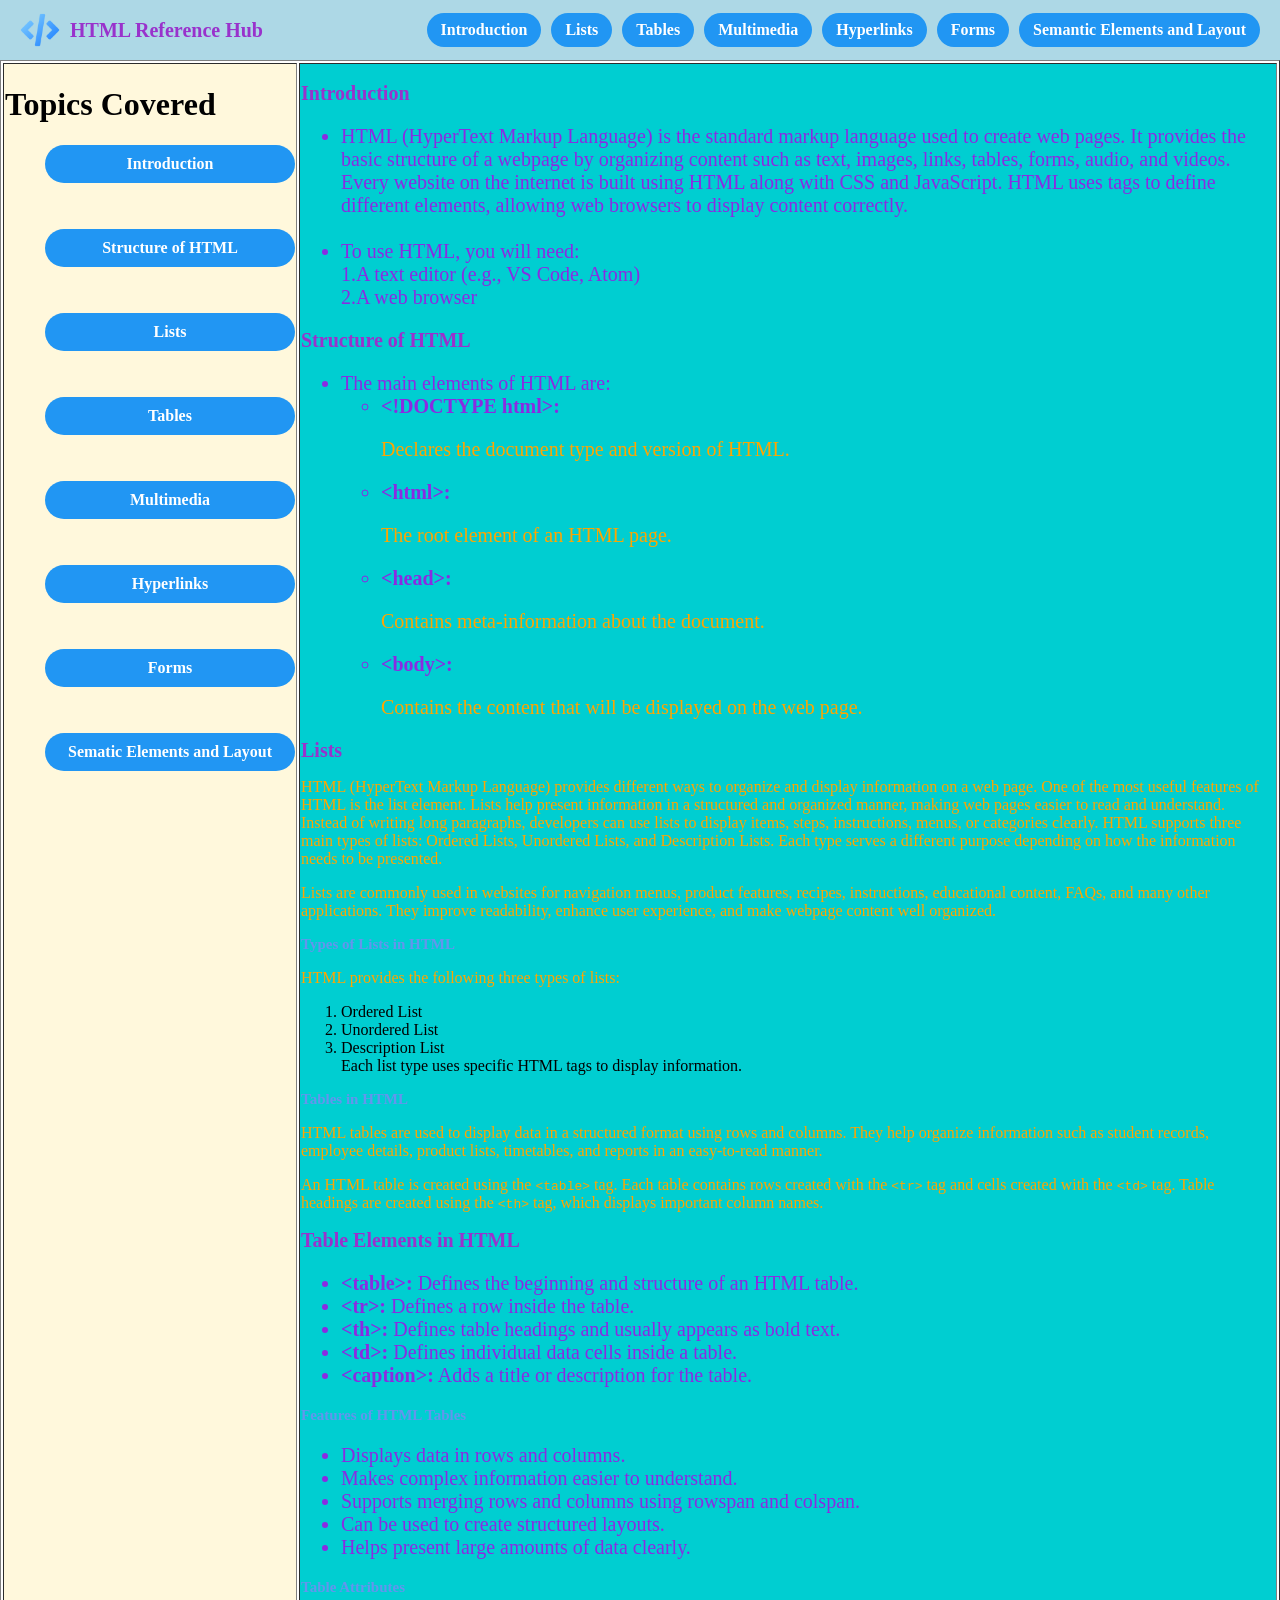
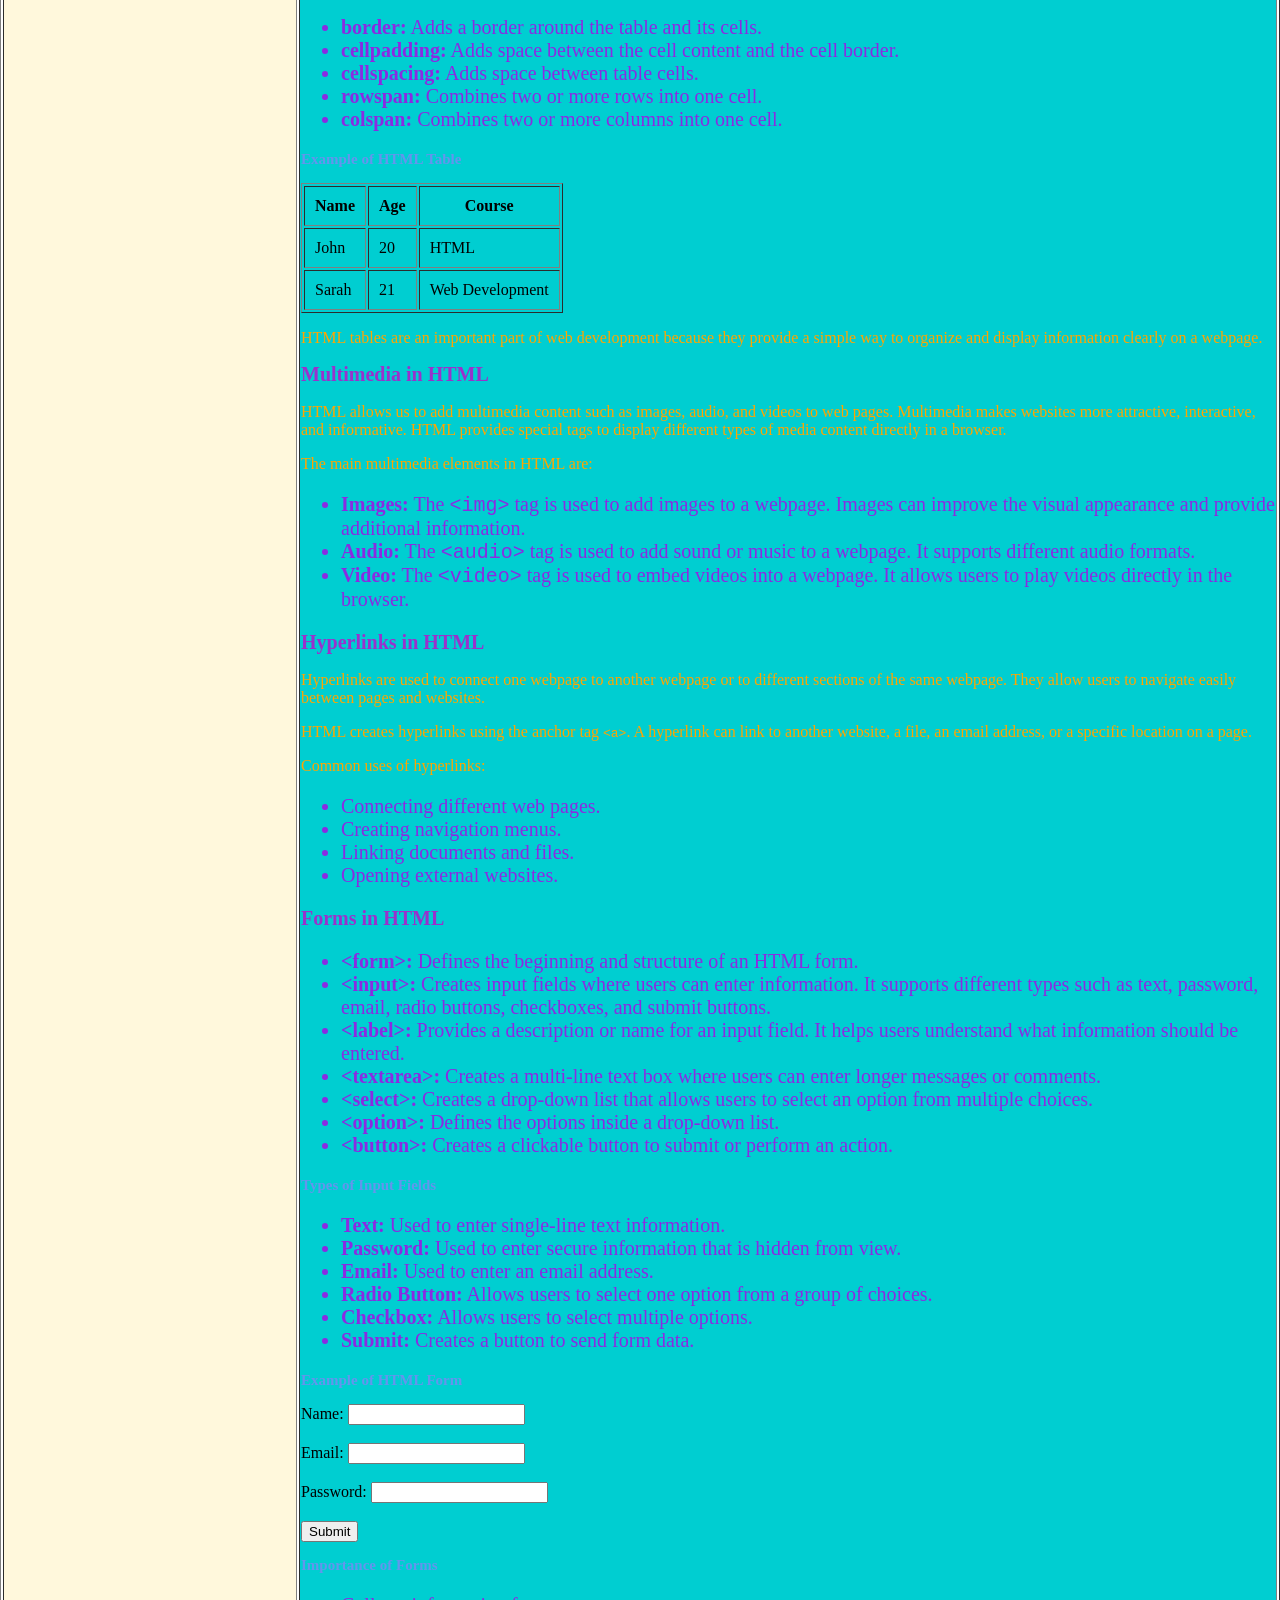
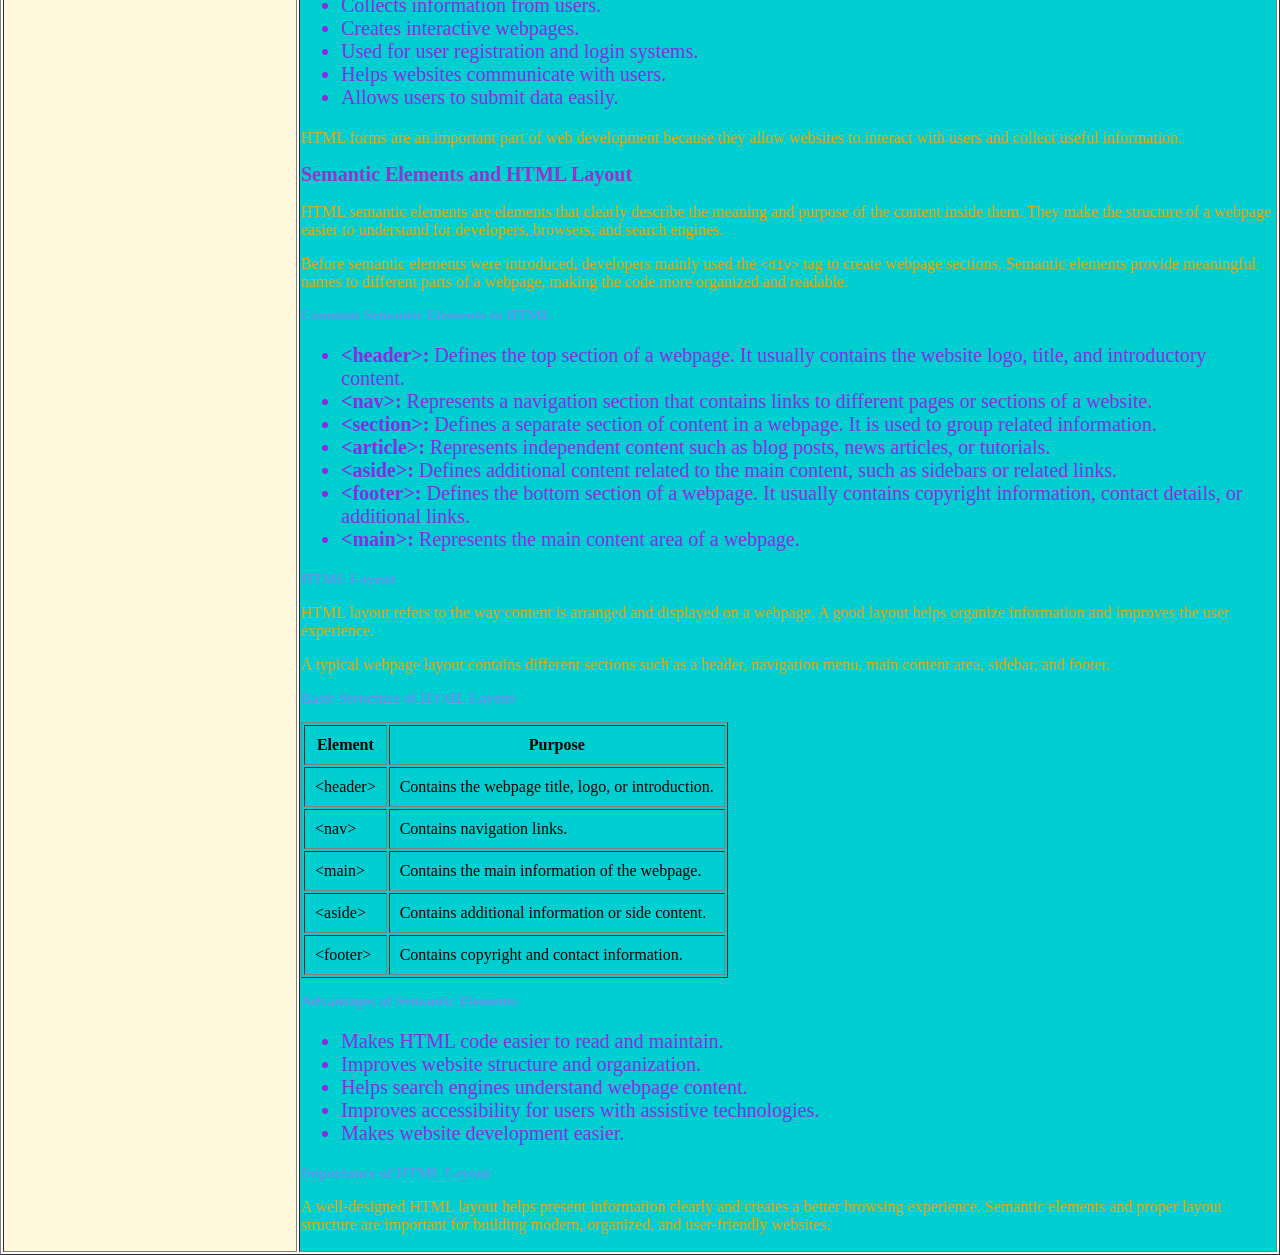
<file: index.html>
<!DOCTYPE html>
<html lang="en">

<head>
    <meta charset="UTF-8">
    <meta name="viewport" content="width=device-width, initial-scale=1.0">
    <title>HTML REFERENCE HUB</title>
    <link rel="stylesheet" href="./style.css">
</head>
<body>

   <header class="header">
     <div class="logo">
         <img src="./code.png" alt="HTML Reference Hub">
          <h2>HTML Reference Hub</h2> 
        </div>
         <nav class="navbar"> 
            <a href="index.html">Introduction</a> 
            <a href="Lists.html">Lists</a>
             <a href="tables.html">Tables</a>
              <a href="media.html">Multimedia</a>
               <a href="hyperlinks.html">Hyperlinks</a> 
               <a href="forms.html">Forms</a> 
               <a href="semantic.html">Semantic Elements and Layout</a> </nav> </header>
    <table border="1" width="100%" >
        
            <td width="15%" valign="top" style="background-color:cornsilk;">
                <h1>Topics Covered</h1>
                <ul type="none" style="color:slateblue;">
                    <li><a href="#Introduction">Introduction</a></li><br><br>
                    <li><a href="#Structure">Structure of HTML</a></li><br><br>
                  <li><a href="#Lists">Lists</a></li><br><br>
                    <li><a href="#Tables">Tables</a></li><br><br>
                    <li><a href="#Multimedia">Multimedia</a></li><br><br>
                   <li><a href="#Hyperlinks">Hyperlinks</a></li><br><br>
                <li><a href="#Forms">Forms</a></li><br><br>
                <li><a href="#Semantic">Sematic Elements and Layout</a></li><br><br>
                </ul>

            </td>


            <td width="80%" valign="top" style="background-color:darkturquoise;">
                <h2 id="Introduction">Introduction</a></h2>
                <ul>
                    <li>
                        HTML (HyperText Markup Language) is the standard markup language used to create web pages. It
                        provides the basic structure of a webpage by organizing content such as text, images, links,
                        tables, forms, audio, and videos. Every website on the internet is built using HTML along with
                        CSS and JavaScript. HTML uses tags to define different elements, allowing web browsers to
                        display content correctly.
                    </li><br>
                    <li>
                        To use HTML, you will need:<br>
                        1.A text editor (e.g., VS Code, Atom)<br>
                        2.A web browser
                    </li>
                </ul>
                <h2 id="Structure">Structure of HTML</h2></h2>
                <ul>
                    <li>The main elements of HTML are:</li>
                    <ul>
                     <li><b>&lt;!DOCTYPE html&gt;:</b></li>
                        <p>Declares the document type and version of HTML.</p>
                        <li><b>&lt;html&gt;:</b></li>
                        <p>The root element of an HTML page.</p>
                        <li><b>&lt;head&gt;:</b></li>
                        <p>Contains meta-information about the document.</p>
                        <li><b>&lt;body&gt;:</b></li>
                        <p>Contains the content that will be displayed on the web page.</p>
                    </ul>
                </ul>
                <h2 id="Lists">Lists</h2>
                <p>HTML (HyperText Markup Language) provides different ways to organize and display information on a web
                    page. One of the most useful features of HTML is the list element. Lists help present information in
                    a structured and organized manner, making web pages easier to read and understand. Instead of
                    writing long paragraphs, developers can use lists to display items, steps, instructions, menus, or
                    categories clearly. HTML supports three main types of lists: Ordered Lists, Unordered Lists, and
                    Description Lists. Each type serves a different purpose depending on how the information needs to be
                    presented.</p>
                <p>
                    Lists are commonly used in websites for navigation menus, product features, recipes, instructions,
                    educational content, FAQs, and many other applications. They improve readability, enhance user
                    experience, and make webpage content well organized.
                </p>
                <h3>Types of Lists in HTML</h3>
                <p>
                    HTML provides the following three types of lists:
                <ol>
                    <li> Ordered List </li>
                    <li> Unordered List </li>
                    <li> Description List</li>
                    Each list type uses specific HTML tags to display information.
                </ol>
                </p>
                <h3 id="Tables">Tables in HTML</h3>

                <p>
                    HTML tables are used to display data in a structured format using rows and columns.
                    They help organize information such as student records, employee details, product lists,
                    timetables, and reports in an easy-to-read manner.
                </p>

                <p>
                    An HTML table is created using the <code>&lt;table&gt;</code> tag. Each table contains
                    rows created with the <code>&lt;tr&gt;</code> tag and cells created with the
                    <code>&lt;td&gt;</code> tag. Table headings are created using the
                    <code>&lt;th&gt;</code> tag, which displays important column names.
                </p>

                <h2>Table Elements in HTML</h2>

                <ul>
                    <li>
                        <b>&lt;table&gt;:</b> Defines the beginning and structure of an HTML table.
                    </li>

                    <li>
                        <b>&lt;tr&gt;:</b> Defines a row inside the table.
                    </li>

                    <li>
                        <b>&lt;th&gt;:</b> Defines table headings and usually appears as bold text.
                    </li>

                    <li>
                        <b>&lt;td&gt;:</b> Defines individual data cells inside a table.
                    </li>

                    <li>
                        <b>&lt;caption&gt;:</b> Adds a title or description for the table.
                    </li>
                </ul>

                <h3>Features of HTML Tables</h3>

                <ul>
                    <li>Displays data in rows and columns.</li>
                    <li>Makes complex information easier to understand.</li>
                    <li>Supports merging rows and columns using rowspan and colspan.</li>
                    <li>Can be used to create structured layouts.</li>
                    <li>Helps present large amounts of data clearly.</li>
                </ul>

                <h3>Table Attributes</h3>

                <ul>
                    <li>
                        <b>border:</b> Adds a border around the table and its cells.
                    </li>

                    <li>
                        <b>cellpadding:</b> Adds space between the cell content and the cell border.
                    </li>

                    <li>
                        <b>cellspacing:</b> Adds space between table cells.
                    </li>

                    <li>
                        <b>rowspan:</b> Combines two or more rows into one cell.
                    </li>

                    <li>
                        <b>colspan:</b> Combines two or more columns into one cell.
                    </li>
                </ul>

                <h3>Example of HTML Table</h3>

                <table border="1" cellpadding="10">
                    <tr>
                        <th>Name</th>
                        <th>Age</th>
                        <th>Course</th>
                    </tr>
                    <tr>
                        <td>John</td>
                        <td>20</td>
                        <td>HTML</td>
                    </tr>
                    <tr>
                        <td>Sarah</td>
                        <td>21</td>
                        <td>Web Development</td>
                    </tr>
                </table>

                <p>
                    HTML tables are an important part of web development because they provide a simple way
                    to organize and display information clearly on a webpage.
                </p>
                <h2 id="Multimedia">Multimedia in HTML</h2>

                <p>
                    HTML allows us to add multimedia content such as images, audio, and videos to web pages.
                    Multimedia makes websites more attractive, interactive, and informative. HTML provides
                    special tags to display different types of media content directly in a browser.
                </p>

                <p>
                    The main multimedia elements in HTML are:
                </p>

                <ul>
                    <li>
                        <b>Images:</b> The <code>&lt;img&gt;</code> tag is used to add images to a webpage.
                        Images can improve the visual appearance and provide additional information.
                    </li>

                    <li>
                        <b>Audio:</b> The <code>&lt;audio&gt;</code> tag is used to add sound or music to a webpage.
                        It supports different audio formats.
                    </li>

                    <li>
                        <b>Video:</b> The <code>&lt;video&gt;</code> tag is used to embed videos into a webpage.
                        It allows users to play videos directly in the browser.
                    </li>
                </ul>


                <h2 id="Hyperlinks">Hyperlinks in HTML</h2>

                <p>
                    Hyperlinks are used to connect one webpage to another webpage or to different sections
                    of the same webpage. They allow users to navigate easily between pages and websites.
                </p>

                <p>
                    HTML creates hyperlinks using the anchor tag <code>&lt;a&gt;</code>. A hyperlink can link
                    to another website, a file, an email address, or a specific location on a page.
                </p>

                <p>
                    Common uses of hyperlinks:
                </p>

                <ul>
                    <li>Connecting different web pages.</li>
                    <li>Creating navigation menus.</li>
                    <li>Linking documents and files.</li>
                    <li>Opening external websites.</li>
                </ul>


<h2 id="Forms">Forms in HTML</h2>

<ul>
    <li>
        <b>&lt;form&gt;:</b> Defines the beginning and structure of an HTML form.
    </li>

    <li>
        <b>&lt;input&gt;:</b> Creates input fields where users can enter information.
        It supports different types such as text, password, email, radio buttons,
        checkboxes, and submit buttons.
    </li>

    <li>
        <b>&lt;label&gt;:</b> Provides a description or name for an input field.
        It helps users understand what information should be entered.
    </li>

    <li>
        <b>&lt;textarea&gt;:</b> Creates a multi-line text box where users can enter
        longer messages or comments.
    </li>

    <li>
        <b>&lt;select&gt;:</b> Creates a drop-down list that allows users to select
        an option from multiple choices.
    </li>

    <li>
        <b>&lt;option&gt;:</b> Defines the options inside a drop-down list.
    </li>

    <li>
        <b>&lt;button&gt;:</b> Creates a clickable button to submit or perform an action.
    </li>
</ul>


<h3>Types of Input Fields</h3>

<ul>
    <li>
        <b>Text:</b> Used to enter single-line text information.
    </li>

    <li>
        <b>Password:</b> Used to enter secure information that is hidden from view.
    </li>

    <li>
        <b>Email:</b> Used to enter an email address.
    </li>

    <li>
        <b>Radio Button:</b> Allows users to select one option from a group of choices.
    </li>

    <li>
        <b>Checkbox:</b> Allows users to select multiple options.
    </li>

    <li>
        <b>Submit:</b> Creates a button to send form data.
    </li>
</ul>


<h3>Example of HTML Form</h3>

<form>
    <label>Name:</label>
    <input type="text">

    <br><br>

    <label>Email:</label>
    <input type="email">

    <br><br>

    <label>Password:</label>
    <input type="password">

    <br><br>

    <input type="submit" value="Submit">
</form>


<h3>Importance of Forms</h3>

<ul>
    <li>Collects information from users.</li>
    <li>Creates interactive webpages.</li>
    <li>Used for user registration and login systems.</li>
    <li>Helps websites communicate with users.</li>
    <li>Allows users to submit data easily.</li>
</ul>

<p>
HTML forms are an important part of web development because they allow websites to
interact with users and collect useful information.
</p>
<h2 id="Semantic">Semantic Elements and HTML Layout</h2>

<p>
HTML semantic elements are elements that clearly describe the meaning and purpose of
the content inside them. They make the structure of a webpage easier to understand for
developers, browsers, and search engines.
</p>

<p>
Before semantic elements were introduced, developers mainly used the
<code>&lt;div&gt;</code> tag to create webpage sections. Semantic elements provide
meaningful names to different parts of a webpage, making the code more organized and
readable.
</p>


<h3>Common Semantic Elements in HTML</h3>

<ul>
    <li>
        <b>&lt;header&gt;:</b> Defines the top section of a webpage. It usually contains
        the website logo, title, and introductory content.
    </li>

    <li>
        <b>&lt;nav&gt;:</b> Represents a navigation section that contains links to
        different pages or sections of a website.
    </li>

    <li>
        <b>&lt;section&gt;:</b> Defines a separate section of content in a webpage.
        It is used to group related information.
    </li>

    <li>
        <b>&lt;article&gt;:</b> Represents independent content such as blog posts,
        news articles, or tutorials.
    </li>

    <li>
        <b>&lt;aside&gt;:</b> Defines additional content related to the main content,
        such as sidebars or related links.
    </li>

    <li>
        <b>&lt;footer&gt;:</b> Defines the bottom section of a webpage. It usually
        contains copyright information, contact details, or additional links.
    </li>

    <li>
        <b>&lt;main&gt;:</b> Represents the main content area of a webpage.
    </li>
</ul>


<h3>HTML Layout</h3>

<p>
HTML layout refers to the way content is arranged and displayed on a webpage. A good
layout helps organize information and improves the user experience.
</p>

<p>
A typical webpage layout contains different sections such as a header, navigation menu,
main content area, sidebar, and footer.
</p>


<h3>Basic Structure of HTML Layout</h3>

<table border="1" cellpadding="10">
    <tr>
        <th>Element</th>
        <th>Purpose</th>
    </tr>

    <tr>
        <td>&lt;header&gt;</td>
        <td>Contains the webpage title, logo, or introduction.</td>
    </tr>

    <tr>
        <td>&lt;nav&gt;</td>
        <td>Contains navigation links.</td>
    </tr>

    <tr>
        <td>&lt;main&gt;</td>
        <td>Contains the main information of the webpage.</td>
    </tr>

    <tr>
        <td>&lt;aside&gt;</td>
        <td>Contains additional information or side content.</td>
    </tr>

    <tr>
        <td>&lt;footer&gt;</td>
        <td>Contains copyright and contact information.</td>
    </tr>
</table>


<h3>Advantages of Semantic Elements</h3>

<ul>
    <li>Makes HTML code easier to read and maintain.</li>
    <li>Improves website structure and organization.</li>
    <li>Helps search engines understand webpage content.</li>
    <li>Improves accessibility for users with assistive technologies.</li>
    <li>Makes website development easier.</li>
</ul>


<h3>Importance of HTML Layout</h3>

<p>
A well-designed HTML layout helps present information clearly and creates a better
browsing experience. Semantic elements and proper layout structure are important for
building modern, organized, and user-friendly websites.
</p>
            </td>


        </tr>

    </table>
</body>

</html>
</file>
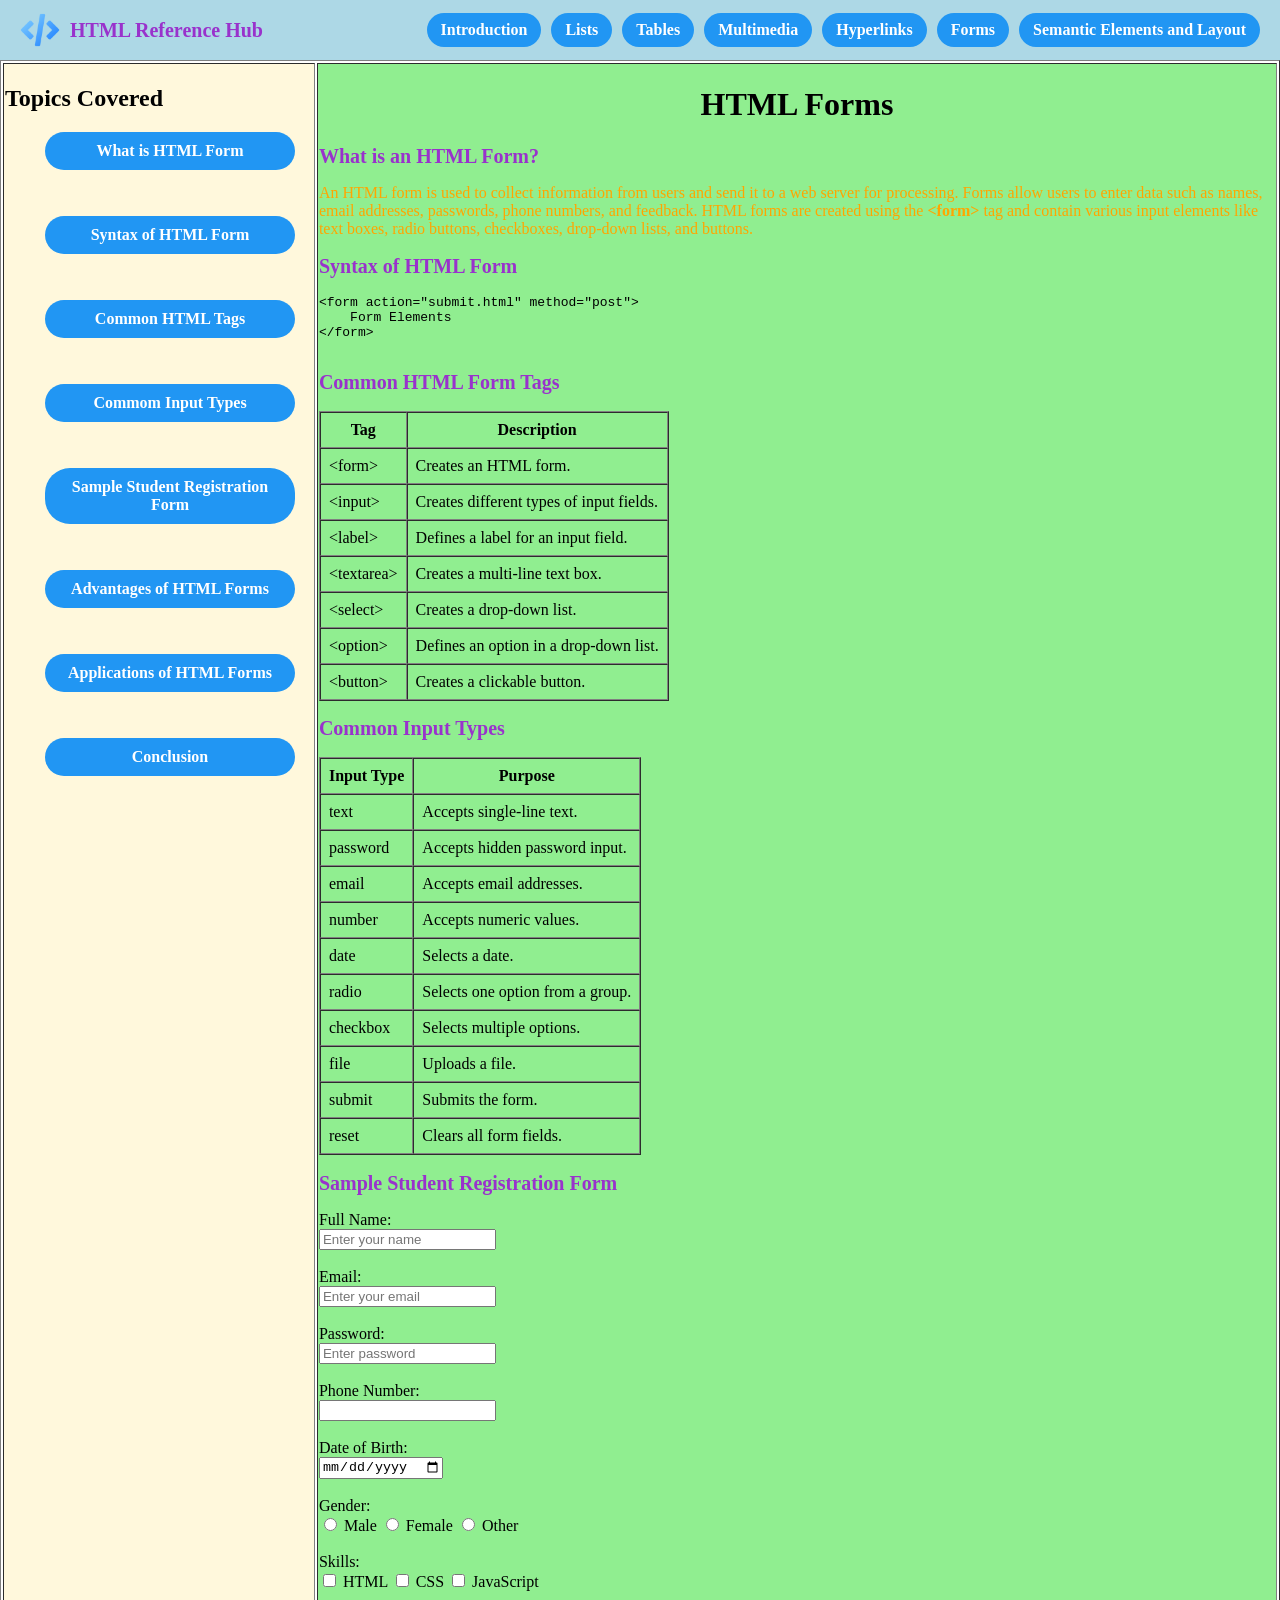
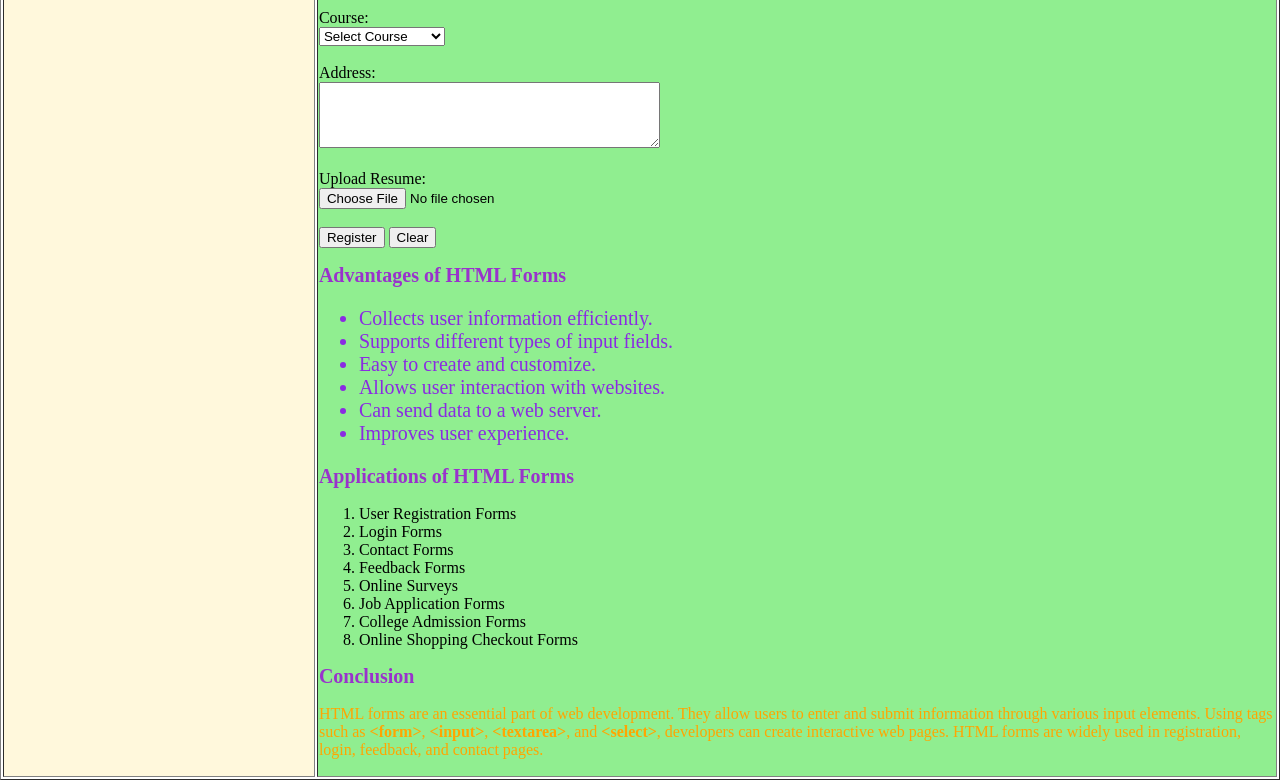
<file: forms.html>
<!DOCTYPE html>
<html lang="en">

<head>
    <meta charset="UTF-8">
    <meta name="viewport" content="width=device-width, initial-scale=1.0">
    <title>HTML Forms</title>
    <link rel="stylesheet" href="./style.css">
</head>

<body>
     <header class="header">
     <div class="logo">
         <img src="./code.png" alt="HTML Reference Hub">
          <h2>HTML Reference Hub</h2> 
        </div>
         <nav class="navbar"> 
            <a href="index.html">Introduction</a> 
            <a href="Lists.html">Lists</a>
             <a href="tables.html">Tables</a>
              <a href="media.html">Multimedia</a>
               <a href="hyperlinks.html">Hyperlinks</a> 
               <a href="forms.html">Forms</a> 
               <a href="semantic.html">Semantic Elements and Layout</a> 
            </nav> </header>
    <table border="1" width="100%">
        <tr>
            <td width="18%" valign="top" style="background-color:cornsilk;">
                <section>
                <h1>Topics Covered</h1>
                <ul type="none" style="color:slateblue;">
                    <li><a href="#">What is HTML Form</a></li><br><br>
                    <li><a href="#">Syntax of HTML Form</a></li><br><br>
                    <li><a href="#">Common HTML Tags</a></li><br><br>
                    <li><a href="#">Commom Input Types</a></li><br><br>
                    <li><a href="#">Sample Student Registration Form</a></li><br><br>
                    <li><a href="#">Advantages of HTML Forms</a></li><br><br>
                    <li><a href="#">Applications of HTML Forms</a></li><br><br>
                    <li><a href="#">Conclusion</a></li><br><br>
                </ul>
                </section>
            </td>
            <td width="70%" valign="top" style="background-color:lightgreen;">

    <h1 align="center">HTML Forms</h1>


    <h2>What is an HTML Form?</h2>

    <p>
        An HTML form is used to collect information from users and send it to a
        web server for processing. Forms allow users to enter data such as
        names, email addresses, passwords, phone numbers, and feedback. HTML
        forms are created using the <b>&lt;form&gt;</b> tag and contain various
        input elements like text boxes, radio buttons, checkboxes, drop-down
        lists, and buttons.
    </p>



    <h2>Syntax of HTML Form</h2>

    <pre>
&lt;form action="submit.html" method="post"&gt;
    Form Elements
&lt;/form&gt;
    </pre>



    <h2>Common HTML Form Tags</h2>

    <table border="1" cellpadding="8" cellspacing="0">
        <tr>
            <th>Tag</th>
            <th>Description</th>
        </tr>

        <tr>
            <td>&lt;form&gt;</td>
            <td>Creates an HTML form.</td>
        </tr>

        <tr>
            <td>&lt;input&gt;</td>
            <td>Creates different types of input fields.</td>
        </tr>

        <tr>
            <td>&lt;label&gt;</td>
            <td>Defines a label for an input field.</td>
        </tr>

        <tr>
            <td>&lt;textarea&gt;</td>
            <td>Creates a multi-line text box.</td>
        </tr>

        <tr>
            <td>&lt;select&gt;</td>
            <td>Creates a drop-down list.</td>
        </tr>

        <tr>
            <td>&lt;option&gt;</td>
            <td>Defines an option in a drop-down list.</td>
        </tr>

        <tr>
            <td>&lt;button&gt;</td>
            <td>Creates a clickable button.</td>
        </tr>
    </table>


    <h2>Common Input Types</h2>

    <table border="1" cellpadding="8" cellspacing="0">
        <tr>
            <th>Input Type</th>
            <th>Purpose</th>
        </tr>

        <tr>
            <td>text</td>
            <td>Accepts single-line text.</td>
        </tr>

        <tr>
            <td>password</td>
            <td>Accepts hidden password input.</td>
        </tr>

        <tr>
            <td>email</td>
            <td>Accepts email addresses.</td>
        </tr>

        <tr>
            <td>number</td>
            <td>Accepts numeric values.</td>
        </tr>

        <tr>
            <td>date</td>
            <td>Selects a date.</td>
        </tr>

        <tr>
            <td>radio</td>
            <td>Selects one option from a group.</td>
        </tr>

        <tr>
            <td>checkbox</td>
            <td>Selects multiple options.</td>
        </tr>

        <tr>
            <td>file</td>
            <td>Uploads a file.</td>
        </tr>

        <tr>
            <td>submit</td>
            <td>Submits the form.</td>
        </tr>

        <tr>
            <td>reset</td>
            <td>Clears all form fields.</td>
        </tr>
    </table>


    <h2>Sample Student Registration Form</h2>

    <form>

        <label>Full Name:</label><br>
        <input type="text" placeholder="Enter your name"><br><br>

        <label>Email:</label><br>
        <input type="email" placeholder="Enter your email"><br><br>

        <label>Password:</label><br>
        <input type="password" placeholder="Enter password"><br><br>

        <label>Phone Number:</label><br>
        <input type="tel"><br><br>

        <label>Date of Birth:</label><br>
        <input type="date"><br><br>

        <label>Gender:</label><br>
        <input type="radio" name="gender"> Male
        <input type="radio" name="gender"> Female
        <input type="radio" name="gender"> Other
        <br><br>

        <label>Skills:</label><br>
        <input type="checkbox"> HTML
        <input type="checkbox"> CSS
        <input type="checkbox"> JavaScript
        <br><br>

        <label>Course:</label><br>
        <select>
            <option>Select Course</option>
            <option>Python Full Stack</option>
            <option>Java Full Stack</option>
            <option>MERN Stack</option>
        </select>

        <br><br>

        <label>Address:</label><br>
        <textarea rows="4" cols="40"></textarea>

        <br><br>

        <label>Upload Resume:</label><br>
        <input type="file">

        <br><br>

        <input type="submit" value="Register">
        <input type="reset" value="Clear">

    </form>



    <h2>Advantages of HTML Forms</h2>

    <ul>
        <li>Collects user information efficiently.</li>
        <li>Supports different types of input fields.</li>
        <li>Easy to create and customize.</li>
        <li>Allows user interaction with websites.</li>
        <li>Can send data to a web server.</li>
        <li>Improves user experience.</li>
    </ul>



    <h2>Applications of HTML Forms</h2>

    <ol>
        <li>User Registration Forms</li>
        <li>Login Forms</li>
        <li>Contact Forms</li>
        <li>Feedback Forms</li>
        <li>Online Surveys</li>
        <li>Job Application Forms</li>
        <li>College Admission Forms</li>
        <li>Online Shopping Checkout Forms</li>
    </ol>



    <h2>Conclusion</h2>

    <p>
        HTML forms are an essential part of web development. They allow users
        to enter and submit information through various input elements.
        Using tags such as <b>&lt;form&gt;</b>, <b>&lt;input&gt;</b>,
        <b>&lt;textarea&gt;</b>, and <b>&lt;select&gt;</b>, developers can
        create interactive web pages. HTML forms are widely used in
        registration, login, feedback, and contact pages.
    </p>

</body>

</html>
</file>
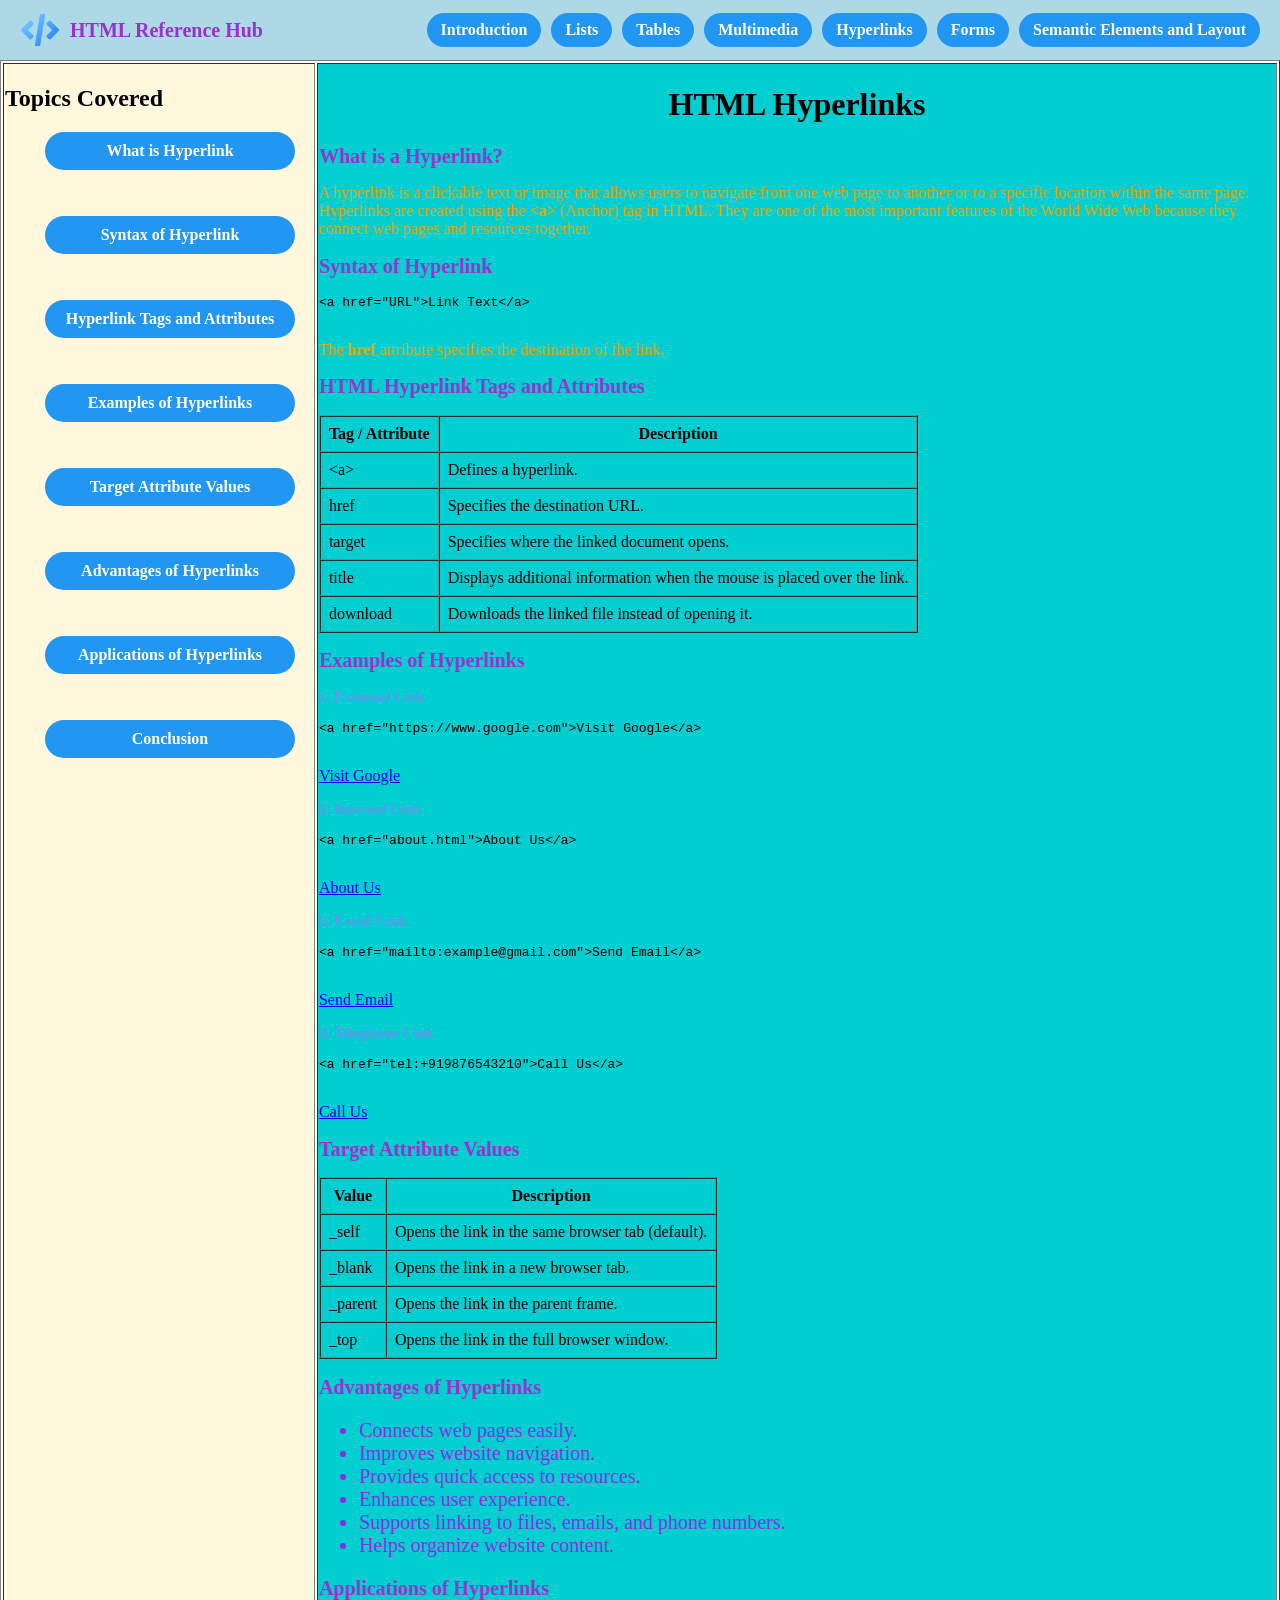
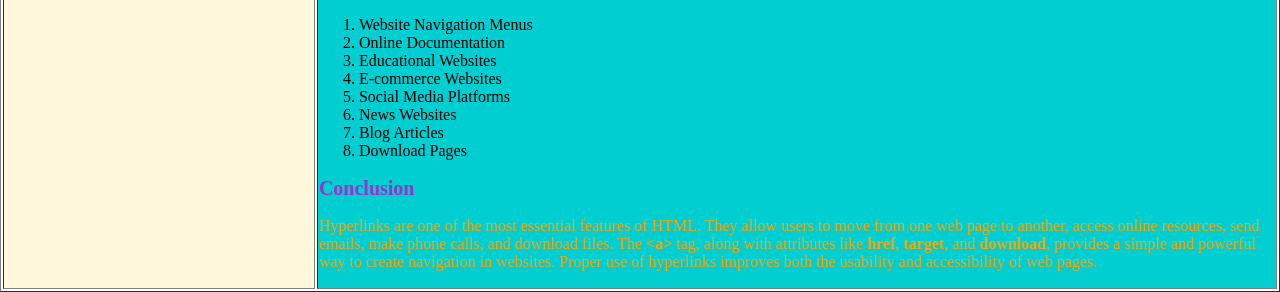
<file: hyperlinks.html>
<!DOCTYPE html>
<html lang="en">

<head>
    <meta charset="UTF-8">
    <meta name="viewport" content="width=device-width, initial-scale=1.0">
    <title>HTML Hyperlinks</title>
    <link rel="stylesheet" href="./style.css">
</head>

<body>
    <header class="header">
     <div class="logo">
         <img src="./code.png" alt="HTML Reference Hub">
          <h2>HTML Reference Hub</h2> 
        </div>
         <nav class="navbar"> 
            <a href="index.html">Introduction</a> 
            <a href="Lists.html">Lists</a>
             <a href="tables.html">Tables</a>
              <a href="media.html">Multimedia</a>
               <a href="hyperlinks.html">Hyperlinks</a> 
               <a href="forms.html">Forms</a> 
               <a href="semantic.html">Semantic Elements and Layout</a> 
            </nav> </header>
    <table border="1" width="100%">
        <tr>
            <td width="18%" valign="top" style="background-color:cornsilk;">
                <section>
                <h1>Topics Covered</h1>
                <ul type="none" style="color:slateblue;">
                    <li><a href="#is">What is Hyperlink</a></li><br><br>
                    <li><a href="#syn">Syntax of Hyperlink</a></li><br><br>
                    <li><a href="#linktag">Hyperlink Tags and Attributes</a></li><br><br>
                    <li><a href="#exa">Examples of Hyperlinks</a></li><br><br>
                    <li><a href="#tagatr">Target Attribute Values</a></li><br><br>
                    <li><a href="#advan">Advantages of Hyperlinks</a></li><br><br>
                    <li><a href="#appl">Applications of Hyperlinks</a></li><br><br>
                    <li><a href="#concl">Conclusion</a></li><br><br>
                </ul>
                </section>
            </td>
            <td width="70%" valign="top" style="background-color:darkturquoise;">

    <h1 align="center" >HTML Hyperlinks</h1>


    <h2 id="is">What is a Hyperlink?</h2>

    <p>
        A hyperlink is a clickable text or image that allows users to navigate
        from one web page to another or to a specific location within the same
        page. Hyperlinks are created using the <b>&lt;a&gt;</b> (Anchor) tag in HTML.
        They are one of the most important features of the World Wide Web because
        they connect web pages and resources together.
    </p>



    <h2 id="syn">Syntax of Hyperlink</h2>

    <pre>
&lt;a href="URL"&gt;Link Text&lt;/a&gt;
    </pre>

    <p>
        The <b>href</b> attribute specifies the destination of the link.
    </p>



    <h2 id="linktag">HTML Hyperlink Tags and Attributes</h2>

    <table border="1" cellpadding="8" cellspacing="0">
        <tr>
            <th>Tag / Attribute</th>
            <th>Description</th>
        </tr>

        <tr>
            <td>&lt;a&gt;</td>
            <td>Defines a hyperlink.</td>
        </tr>

        <tr>
            <td>href</td>
            <td>Specifies the destination URL.</td>
        </tr>

        <tr>
            <td>target</td>
            <td>Specifies where the linked document opens.</td>
        </tr>

        <tr>
            <td>title</td>
            <td>Displays additional information when the mouse is placed over the link.</td>
        </tr>

        <tr>
            <td>download</td>
            <td>Downloads the linked file instead of opening it.</td>
        </tr>
    </table>



    <h2 id="exa">Examples of Hyperlinks</h2>

    <h3>1. External Link</h3>

    <pre>
&lt;a href="https://www.google.com"&gt;Visit Google&lt;/a&gt;
    </pre>

    <p>
        <a href="https://www.google.com" target="_blank">Visit Google</a>
    </p>

    <h3>2. Internal Link</h3>

    <pre>
&lt;a href="about.html"&gt;About Us&lt;/a&gt;
    </pre>

    <p>
        <a href="about.html">About Us</a>
    </p>

    <h3>3. Email Link</h3>

    <pre>
&lt;a href="mailto:example@gmail.com"&gt;Send Email&lt;/a&gt;
    </pre>

    <p>
        <a href="mailto:example@gmail.com">Send Email</a>
    </p>

    <h3>4. Telephone Link</h3>

    <pre>
&lt;a href="tel:+919876543210"&gt;Call Us&lt;/a&gt;
    </pre>

    <p>
        <a href="tel:+919876543210">Call Us</a>
    </p>



    <h2 id="tagatr">Target Attribute Values</h2>

    <table border="1" cellpadding="8" cellspacing="0">
        <tr>
            <th>Value</th>
            <th>Description</th>
        </tr>

        <tr>
            <td>_self</td>
            <td>Opens the link in the same browser tab (default).</td>
        </tr>

        <tr>
            <td>_blank</td>
            <td>Opens the link in a new browser tab.</td>
        </tr>

        <tr>
            <td>_parent</td>
            <td>Opens the link in the parent frame.</td>
        </tr>

        <tr>
            <td>_top</td>
            <td>Opens the link in the full browser window.</td>
        </tr>
    </table>



    <h2 id="advan">Advantages of Hyperlinks</h2>

    <ul>
        <li>Connects web pages easily.</li>
        <li>Improves website navigation.</li>
        <li>Provides quick access to resources.</li>
        <li>Enhances user experience.</li>
        <li>Supports linking to files, emails, and phone numbers.</li>
        <li>Helps organize website content.</li>
    </ul>



    <h2 id="appl">Applications of Hyperlinks</h2>

    <ol>
        <li>Website Navigation Menus</li>
        <li>Online Documentation</li>
        <li>Educational Websites</li>
        <li>E-commerce Websites</li>
        <li>Social Media Platforms</li>
        <li>News Websites</li>
        <li>Blog Articles</li>
        <li>Download Pages</li>
    </ol>



    <h2 id="concl">Conclusion</h2>

    <p>
        Hyperlinks are one of the most essential features of HTML. They allow
        users to move from one web page to another, access online resources,
        send emails, make phone calls, and download files. The
        <b>&lt;a&gt;</b> tag, along with attributes like
        <b>href</b>, <b>target</b>, and <b>download</b>, provides a simple and
        powerful way to create navigation in websites. Proper use of hyperlinks
        improves both the usability and accessibility of web pages.
    </p>
    </td>
    </tr>

</body>

</html>
</file>
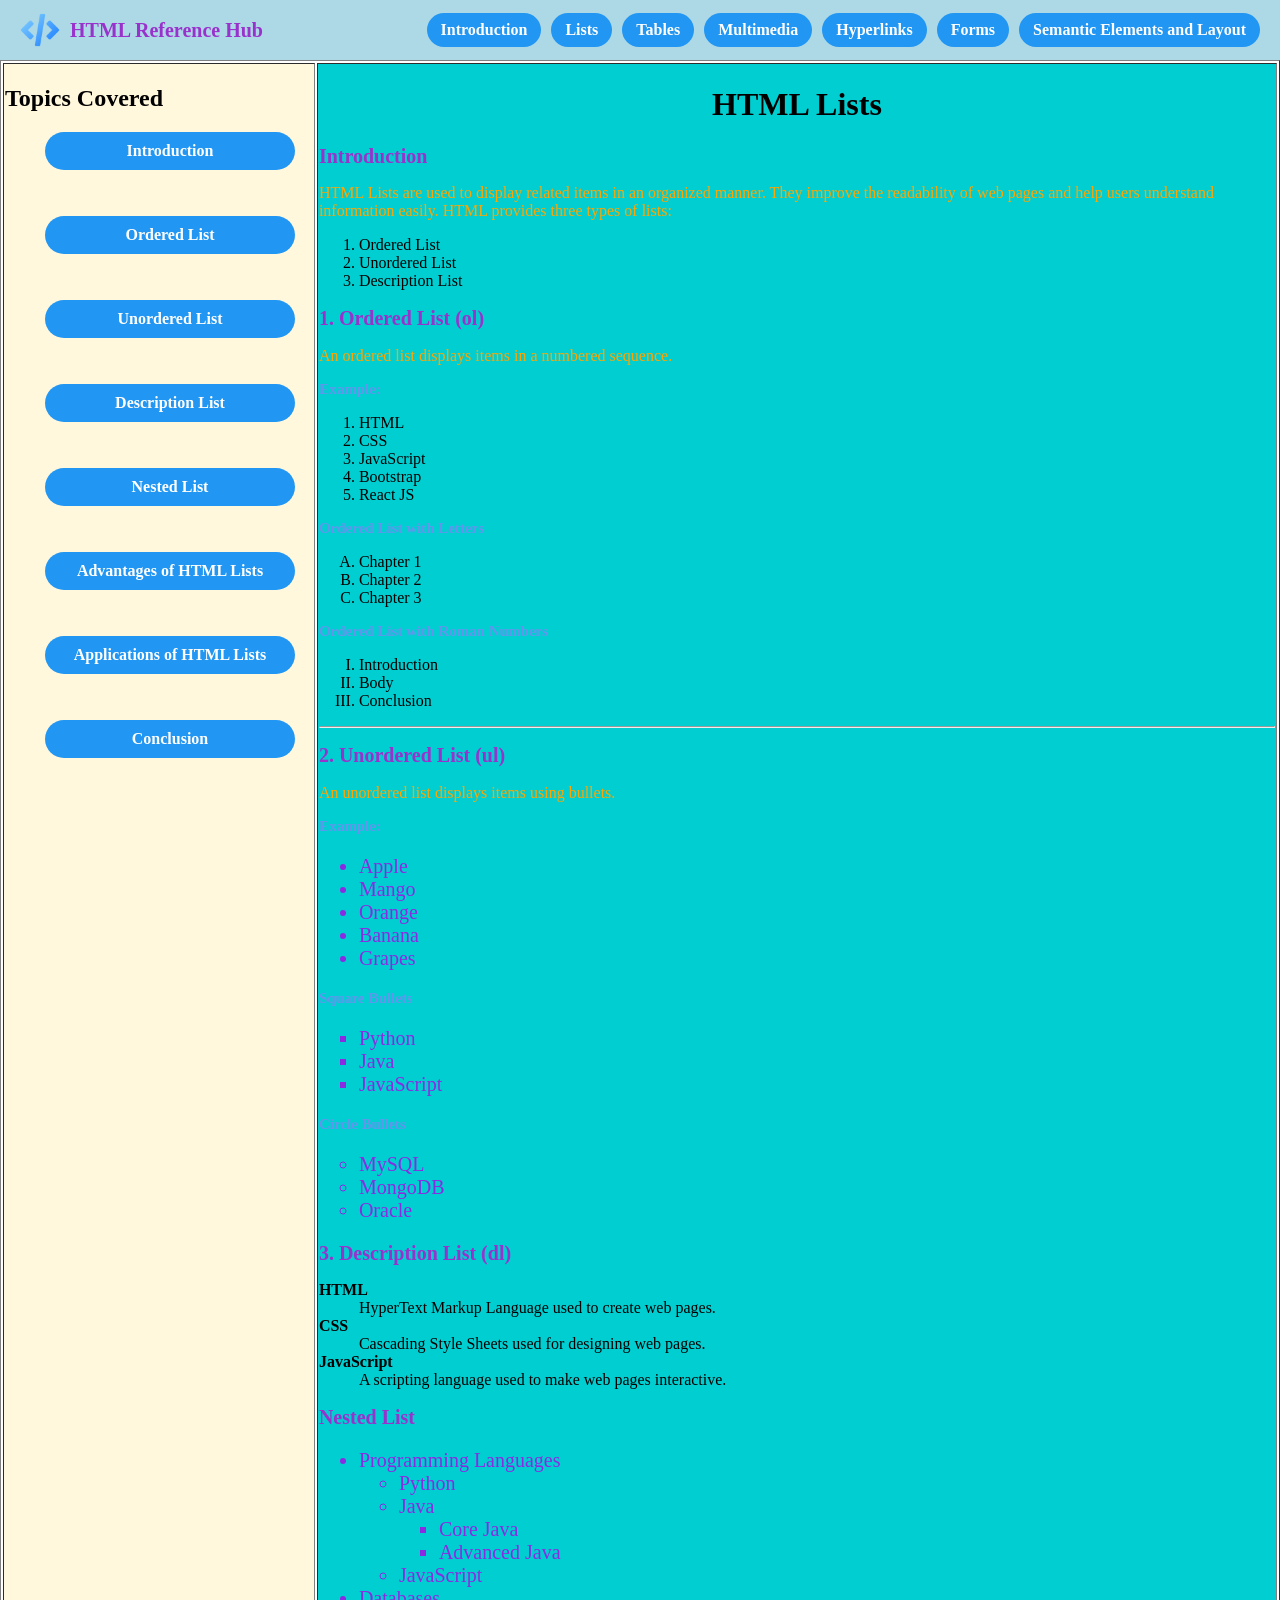
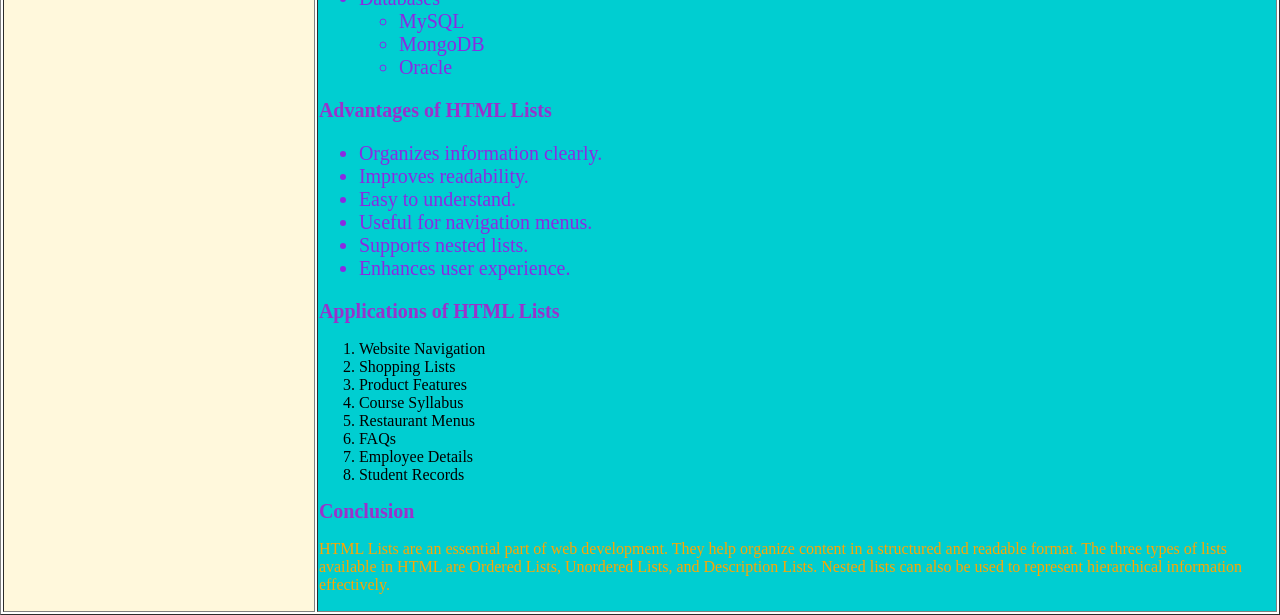
<file: Lists.html>
<!DOCTYPE html>
<html lang="en">

<head>
    <meta charset="UTF-8">
    <title>HTML Lists</title>
    <link rel="stylesheet" href="./style.css">
</head>

<body>

     <header class="header">
     <div class="logo">
         <img src="./code.png" alt="HTML Reference Hub">
          <h2>HTML Reference Hub</h2> 
        </div>
         <nav class="navbar"> 
            <a href="index.html">Introduction</a> 
            <a href="Lists.html">Lists</a>
             <a href="tables.html">Tables</a>
              <a href="media.html">Multimedia</a>
               <a href="hyperlinks.html">Hyperlinks</a> 
               <a href="forms.html">Forms</a> 
               <a href="semantic.html">Semantic Elements and Layout</a> 
            </nav> </header>
    <table border="1" width="100%">
        <tr>
            <td width="18%" valign="top" style="background-color:cornsilk;">
                <section>
                <h1>Topics Covered</h1>
                <ul type="none" style="color:slateblue;">
                    <li><a href="#Introduction">Introduction</a></li><br><br>
                    <li><a href="#Ordered">Ordered List</a></li><br><br>
                    <li><a href="#Unordered">Unordered List</a></li><br><br>
                    <li><a href="#Description">Description List</a></li><br><br>
                    <li><a href="#Nested">Nested List</a></li><br><br>
                    <li><a href="#Adv">Advantages of HTML Lists</a></li><br><br>
                    <li><a href="#Apl">Applications of HTML Lists</a></li><br><br>
                    <li><a href="#Con">Conclusion</a></li><br><br>
                </ul>
                </section>
            </td>
            <td width="70%" valign="top" style="background-color:darkturquoise;">
                <h1 align="center">HTML Lists</h1>
                <h2 id="Introduction">Introduction</h2>
                <p>
                    HTML Lists are used to display related items in an organized manner.
                    They improve the readability of web pages and help users understand
                    information easily. HTML provides three types of lists:
                </p>

                <ol>
                    <li>Ordered List</li>
                    <li>Unordered List</li>
                    <li>Description List</li>
                </ol>



                <h2 id="Ordered">1. Ordered List (ol)</h2>

                <p>An ordered list displays items in a numbered sequence.</p>

                <h3>Example:</h3>

                <ol>
                    <li>HTML</li>
                    <li>CSS</li>
                    <li>JavaScript</li>
                    <li>Bootstrap</li>
                    <li>React JS</li>
                </ol>

                <h3>Ordered List with Letters</h3>

                <ol type="A">
                    <li>Chapter 1</li>
                    <li>Chapter 2</li>
                    <li>Chapter 3</li>
                </ol>

                <h3>Ordered List with Roman Numbers</h3>

                <ol type="I">
                    <li>Introduction</li>
                    <li>Body</li>
                    <li>Conclusion</li>
                </ol>

                <hr>

                <h2 id="Unordered">2. Unordered List (ul)</h2>

                <p>An unordered list displays items using bullets.</p>

                <h3>Example:</h3>

                <ul>
                    <li>Apple</li>
                    <li>Mango</li>
                    <li>Orange</li>
                    <li>Banana</li>
                    <li>Grapes</li>
                </ul>

                <h3>Square Bullets</h3>

                <ul type="square">
                    <li>Python</li>
                    <li>Java</li>
                    <li>JavaScript</li>
                </ul>

                <h3>Circle Bullets</h3>

                <ul type="circle">
                    <li>MySQL</li>
                    <li>MongoDB</li>
                    <li>Oracle</li>
                </ul>



                <h2 id="Description">3. Description List (dl)</h2>

                <dl>
                    <dt><b>HTML</b></dt>
                    <dd>HyperText Markup Language used to create web pages.</dd>

                    <dt><b>CSS</b></dt>
                    <dd>Cascading Style Sheets used for designing web pages.</dd>

                    <dt><b>JavaScript</b></dt>
                    <dd>A scripting language used to make web pages interactive.</dd>
                </dl>



                <h2 id="Nested">Nested List</h2>

                <ul>
                    <li>Programming Languages
                        <ul>
                            <li>Python</li>
                            <li>Java
                                <ul>
                                    <li>Core Java</li>
                                    <li>Advanced Java</li>
                                </ul>
                            </li>
                            <li>JavaScript</li>
                        </ul>
                    </li>

                    <li>Databases
                        <ul>
                            <li>MySQL</li>
                            <li>MongoDB</li>
                            <li>Oracle</li>
                        </ul>
                    </li>
                </ul>



                <h2 id="Adv">Advantages of HTML Lists</h2>

                <ul>
                    <li>Organizes information clearly.</li>
                    <li>Improves readability.</li>
                    <li>Easy to understand.</li>
                    <li>Useful for navigation menus.</li>
                    <li>Supports nested lists.</li>
                    <li>Enhances user experience.</li>
                </ul>




                <h2 id="Apl">Applications of HTML Lists</h2>

                <ol>
                    <li>Website Navigation</li>
                    <li>Shopping Lists</li>
                    <li>Product Features</li>
                    <li>Course Syllabus</li>
                    <li>Restaurant Menus</li>
                    <li>FAQs</li>
                    <li>Employee Details</li>
                    <li>Student Records</li>
                </ol>



                <h2 id="con">Conclusion</h2>

                <p>
                    HTML Lists are an essential part of web development. They help organize
                    content in a structured and readable format. The three types of lists
                    available in HTML are Ordered Lists, Unordered Lists, and Description
                    Lists. Nested lists can also be used to represent hierarchical
                    information effectively.
                </p>
            </td>
            
        </tr>
        
    </table>
</body>

</html>
</file>
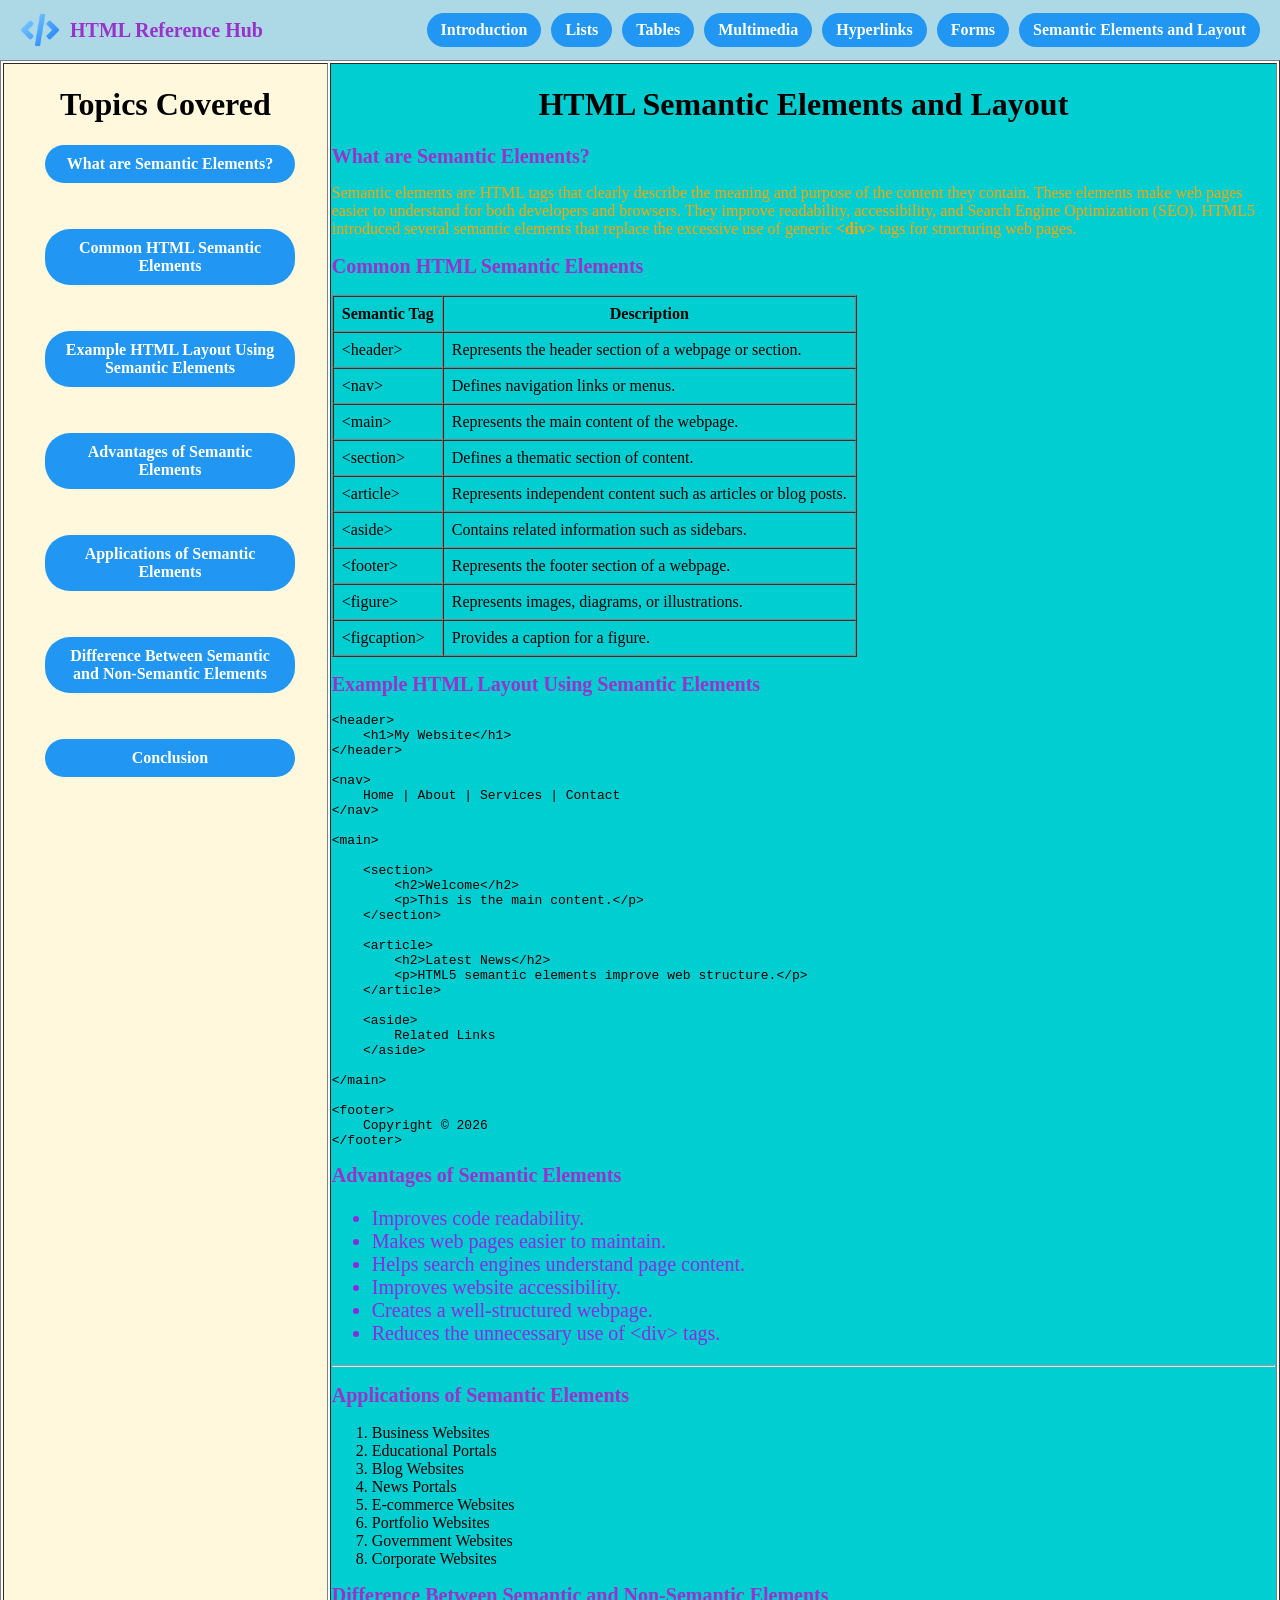
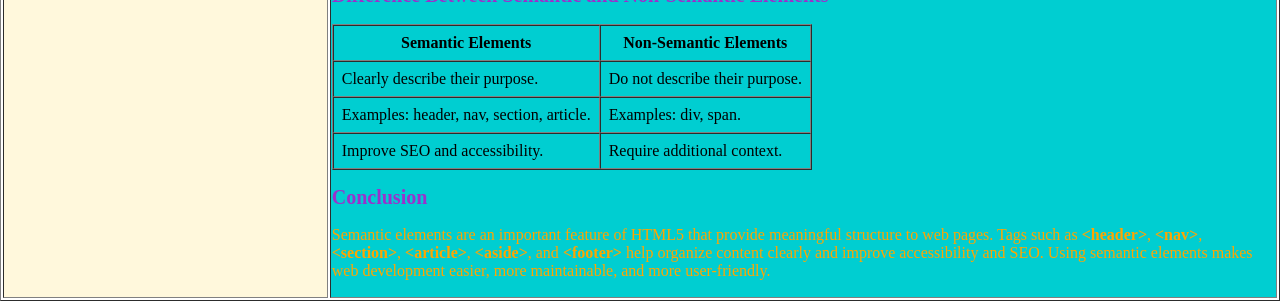
<file: semantic.html>
<!DOCTYPE html>
<html lang="en">

<head>
    <meta charset="UTF-8">
    <meta name="viewport" content="width=device-width, initial-scale=1.0">
    <title>HTML Semantic Elements and Layout</title>
    <link rel="stylesheet" href="./style.css">
</head>

<body>
     <header class="header">
     <div class="logo">
         <img src="./code.png" alt="HTML Reference Hub">
          <h2>HTML Reference Hub</h2> 
        </div>
         <nav class="navbar"> 
            <a href="index.html">Introduction</a> 
            <a href="Lists.html">Lists</a>
             <a href="tables.html">Tables</a>
              <a href="media.html">Multimedia</a>
               <a href="hyperlinks.html">Hyperlinks</a> 
               <a href="forms.html">Forms</a> 
               <a href="semantic.html">Semantic Elements and Layout</a> 
            </nav> </header>
    <table border="1" width="100%">
        <tr>
            <td width="24%" valign="top" style="background-color:cornsilk;">
                <h1 align="center">Topics Covered</h1>
                <ul type="none" style="color:slateblue;">
                    <li><a href="index.html">What are Semantic Elements?</a></li><br><br>
                    <li><a href="Lists.html">Common HTML Semantic Elements</a></li><br><br>
                    <li><a href="tables.html">Example HTML Layout Using Semantic Elements</a></li><br><br>
                    <li><a href="hyperlinks.html">Advantages of Semantic Elements</a></li><br><br>
                    <li><a href="media.html">Applications of Semantic Elements</a></li><br><br>
                    <li><a href="hyperlinks.html">Difference Between Semantic and Non-Semantic Elements</a></li><br><br>
                    <li><a href="forms.html">Conclusion</a></li><br><br>

                </ul>
            </td>

            <td width="70%" valign="top" style="background-color:darkturquoise;">
                <h1 align="center">HTML Semantic Elements and Layout</h1>

                <h2>What are Semantic Elements?</h2>

                <p>
                    Semantic elements are HTML tags that clearly describe the meaning and
                    purpose of the content they contain. These elements make web pages
                    easier to understand for both developers and browsers. They improve
                    readability, accessibility, and Search Engine Optimization (SEO).
                    HTML5 introduced several semantic elements that replace the excessive
                    use of generic <b>&lt;div&gt;</b> tags for structuring web pages.
                </p>



                <h2>Common HTML Semantic Elements</h2>

                <table border="1" cellpadding="8" cellspacing="0">
                    <tr>
                        <th>Semantic Tag</th>
                        <th>Description</th>
                    </tr>

                    <tr>
                        <td>&lt;header&gt;</td>
                        <td>Represents the header section of a webpage or section.</td>
                    </tr>

                    <tr>
                        <td>&lt;nav&gt;</td>
                        <td>Defines navigation links or menus.</td>
                    </tr>

                    <tr>
                        <td>&lt;main&gt;</td>
                        <td>Represents the main content of the webpage.</td>
                    </tr>

                    <tr>
                        <td>&lt;section&gt;</td>
                        <td>Defines a thematic section of content.</td>
                    </tr>

                    <tr>
                        <td>&lt;article&gt;</td>
                        <td>Represents independent content such as articles or blog posts.</td>
                    </tr>

                    <tr>
                        <td>&lt;aside&gt;</td>
                        <td>Contains related information such as sidebars.</td>
                    </tr>

                    <tr>
                        <td>&lt;footer&gt;</td>
                        <td>Represents the footer section of a webpage.</td>
                    </tr>

                    <tr>
                        <td>&lt;figure&gt;</td>
                        <td>Represents images, diagrams, or illustrations.</td>
                    </tr>

                    <tr>
                        <td>&lt;figcaption&gt;</td>
                        <td>Provides a caption for a figure.</td>
                    </tr>
                </table>


                <h2>Example HTML Layout Using Semantic Elements</h2>

                <pre>
&lt;header&gt;
    &lt;h1&gt;My Website&lt;/h1&gt;
&lt;/header&gt;

&lt;nav&gt;
    Home | About | Services | Contact
&lt;/nav&gt;

&lt;main&gt;

    &lt;section&gt;
        &lt;h2&gt;Welcome&lt;/h2&gt;
        &lt;p&gt;This is the main content.&lt;/p&gt;
    &lt;/section&gt;

    &lt;article&gt;
        &lt;h2&gt;Latest News&lt;/h2&gt;
        &lt;p&gt;HTML5 semantic elements improve web structure.&lt;/p&gt;
    &lt;/article&gt;

    &lt;aside&gt;
        Related Links
    &lt;/aside&gt;

&lt;/main&gt;

&lt;footer&gt;
    Copyright © 2026
&lt;/footer&gt;
</pre>


                <h2>Advantages of Semantic Elements</h2>

                <ul>
                    <li>Improves code readability.</li>
                    <li>Makes web pages easier to maintain.</li>
                    <li>Helps search engines understand page content.</li>
                    <li>Improves website accessibility.</li>
                    <li>Creates a well-structured webpage.</li>
                    <li>Reduces the unnecessary use of &lt;div&gt; tags.</li>
                </ul>

                <hr>

                <h2>Applications of Semantic Elements</h2>

                <ol>
                    <li>Business Websites</li>
                    <li>Educational Portals</li>
                    <li>Blog Websites</li>
                    <li>News Portals</li>
                    <li>E-commerce Websites</li>
                    <li>Portfolio Websites</li>
                    <li>Government Websites</li>
                    <li>Corporate Websites</li>
                </ol>



                <h2>Difference Between Semantic and Non-Semantic Elements</h2>

                <table border="1" cellpadding="8" cellspacing="0">
                    <tr>
                        <th>Semantic Elements</th>
                        <th>Non-Semantic Elements</th>
                    </tr>

                    <tr>
                        <td>Clearly describe their purpose.</td>
                        <td>Do not describe their purpose.</td>
                    </tr>

                    <tr>
                        <td>Examples: header, nav, section, article.</td>
                        <td>Examples: div, span.</td>
                    </tr>

                    <tr>
                        <td>Improve SEO and accessibility.</td>
                        <td>Require additional context.</td>
                    </tr>
                </table>



                <h2>Conclusion</h2>

                <p>
                    Semantic elements are an important feature of HTML5 that provide
                    meaningful structure to web pages. Tags such as
                    <b>&lt;header&gt;</b>, <b>&lt;nav&gt;</b>, <b>&lt;section&gt;</b>,
                    <b>&lt;article&gt;</b>, <b>&lt;aside&gt;</b>, and
                    <b>&lt;footer&gt;</b> help organize content clearly and improve
                    accessibility and SEO. Using semantic elements makes web development
                    easier, more maintainable, and more user-friendly.
                </p>
            </td>
        </tr>
    </table>
</body>

</html>
</file>
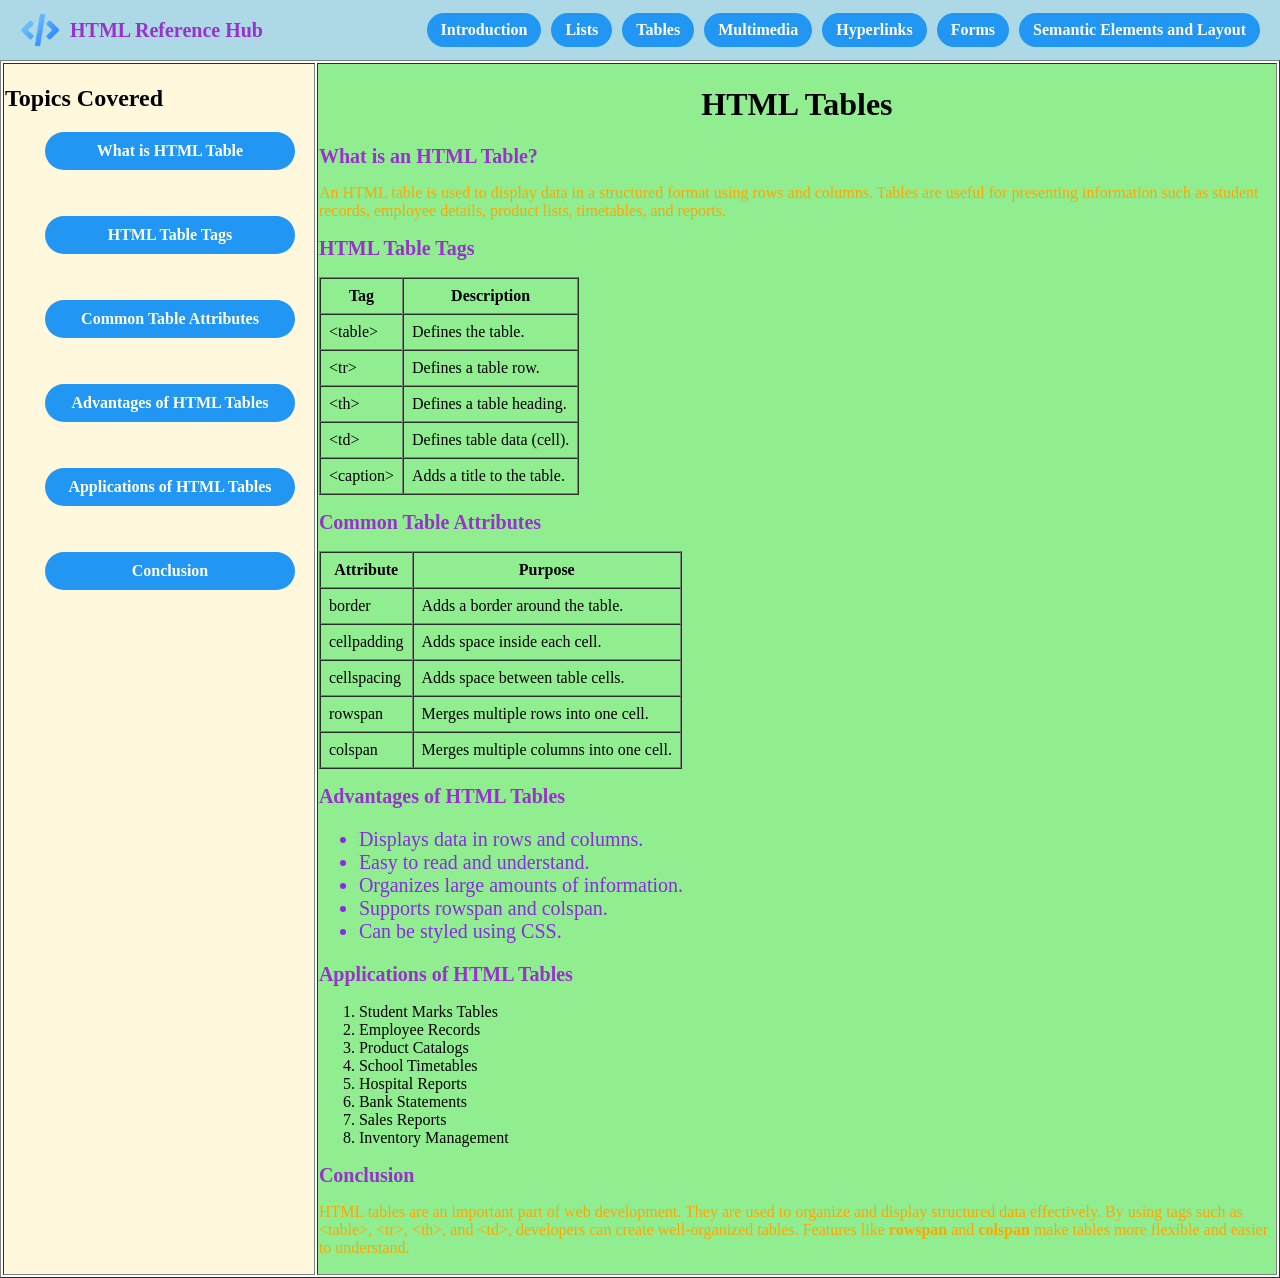
<file: tables.html>
<!DOCTYPE html>
<html>
<head>
    <title>HTML Tables Explanation</title>
    <link rel="stylesheet" href="./style.css">
</head>
<body>
     <header class="header">
     <div class="logo">
         <img src="./code.png" alt="HTML Reference Hub">
          <h2>HTML Reference Hub</h2> 
        </div>
         <nav class="navbar"> 
            <a href="index.html">Introduction</a> 
            <a href="Lists.html">Lists</a>
             <a href="tables.html">Tables</a>
              <a href="media.html">Multimedia</a>
               <a href="hyperlinks.html">Hyperlinks</a> 
               <a href="forms.html">Forms</a> 
               <a href="semantic.html">Semantic Elements and Layout</a> 
            </nav> </header>
<table border="1" width="100%">
        <tr>
            <td width="18%" valign="top" style="background-color:cornsilk;">
                <section>
                <h1>Topics Covered</h1>
                <ul type="none" style="color:slateblue;">
                    <li><a href="#">What is HTML Table</a></li><br><br>
                    <li><a href="#">HTML Table Tags</a></li><br><br>
                    <li><a href="#">Common Table Attributes</a></li><br><br>
                    <li><a href="#">Advantages of HTML Tables</a></li><br><br>
                    <li><a href="#">Applications of HTML Tables</a></li><br><br>
                    <li><a href="#">Conclusion</a></li><br><br>
                </ul>
                </section>
            </td>
            <td width="70%" valign="top" style="background-color:lightgreen;">
    <h1 align="center">HTML Tables</h1>
  

    <h2>What is an HTML Table?</h2>

    <p>
        An HTML table is used to display data in a structured format using
        rows and columns. Tables are useful for presenting information such as
        student records, employee details, product lists, timetables, and reports.
    </p>

   

    <h2>HTML Table Tags</h2>

    <table border="1" cellpadding="8" cellspacing="0">
        <tr>
            <th>Tag</th>
            <th>Description</th>
        </tr>

        <tr>
            <td>&lt;table&gt;</td>
            <td>Defines the table.</td>
        </tr>

        <tr>
            <td>&lt;tr&gt;</td>
            <td>Defines a table row.</td>
        </tr>

        <tr>
            <td>&lt;th&gt;</td>
            <td>Defines a table heading.</td>
        </tr>

        <tr>
            <td>&lt;td&gt;</td>
            <td>Defines table data (cell).</td>
        </tr>

        <tr>
            <td>&lt;caption&gt;</td>
            <td>Adds a title to the table.</td>
        </tr>
    </table>

   

    <h2>Common Table Attributes</h2>

    <table border="1" cellpadding="8" cellspacing="0">
        <tr>
            <th>Attribute</th>
            <th>Purpose</th>
        </tr>

        <tr>
            <td>border</td>
            <td>Adds a border around the table.</td>
        </tr>

        <tr>
            <td>cellpadding</td>
            <td>Adds space inside each cell.</td>
        </tr>

        <tr>
            <td>cellspacing</td>
            <td>Adds space between table cells.</td>
        </tr>

        <tr>
            <td>rowspan</td>
            <td>Merges multiple rows into one cell.</td>
        </tr>

        <tr>
            <td>colspan</td>
            <td>Merges multiple columns into one cell.</td>
        </tr>
    </table>

    

    <h2>Advantages of HTML Tables</h2>

    <ul>
        <li>Displays data in rows and columns.</li>
        <li>Easy to read and understand.</li>
        <li>Organizes large amounts of information.</li>
        <li>Supports rowspan and colspan.</li>
        <li>Can be styled using CSS.</li>
    </ul>

   

    <h2>Applications of HTML Tables</h2>

    <ol>
        <li>Student Marks Tables</li>
        <li>Employee Records</li>
        <li>Product Catalogs</li>
        <li>School Timetables</li>
        <li>Hospital Reports</li>
        <li>Bank Statements</li>
        <li>Sales Reports</li>
        <li>Inventory Management</li>
    </ol>

    

    <h2>Conclusion</h2>

    <p>
        HTML tables are an important part of web development. They are used to
        organize and display structured data effectively. By using tags such as
        &lt;table&gt;, &lt;tr&gt;, &lt;th&gt;, and &lt;td&gt;, developers can
        create well-organized tables. Features like <b>rowspan</b> and
        <b>colspan</b> make tables more flexible and easier to understand.
    </p>

</body>
</html>
</file>
<file: style.css>
.header {
    position: fixed;
    top: 0;
    left: 0;
    width: 100%;
    height: 60px;
    background-color: lightblue;
    display: flex;
    align-items: center;
    justify-content: space-between;
    padding: 5px 20px;
    box-sizing: border-box;
    z-index: 1000;
}
.logo {
    display: flex;
    align-items: center;
    gap: 10px;
}

.logo img {
    width: 40px;
    height: 40px;
}

.logo h2 {
    font-size: 20px;
    color: darkorchid;
    margin: 0;
}


/* Header Navigation */
.navbar {
    display: flex;
    align-items: center;
    gap: 10px;
}

.navbar a {
    text-decoration: none;
    color: white;
    background-color: #2196F3;
    padding: 8px 14px;
    border-radius: 25px;
    font-size: 16px;
    font-weight: bold;
    display: inline-block;
    transition: all 0.3s ease;
}


/* Navigation Hover */
.navbar a:hover {
    background-color: #0b7dda;
    transform: translateY(-2px);
    box-shadow: 0 4px 8px rgba(0, 0, 0, 0.2);
}


/* Navigation Active */
.navbar a:active {
    background-color: #2E7D32;
}


/* Body */
body {
    margin: 0;
    padding-top: 60px;
}


/* Headings */
h2 {
    font-size: 20px;
    color: darkorchid;
}

h3 {
    font-size: 15px;
    color: cornflowerblue;
}


/* Paragraphs */
p {
    color: orange;
}


/* Lists */
ul {
    font-size: 20px;
    color: blueviolet;
    align-items: ;
    
}

ul li {
    font-size: 20px;
    align-items: center;
}


/* Links inside list */
ul li a {
    text-decoration: none;
    color: white;
    background-color: #2196F3;
    padding: 10px 15px;
    border-radius: 25px;
    font-size: 16px;
    font-weight: bold;
    display: inline-block;
    width: 220px;
    text-align: center;
    transition: 0.3s;
}


/* List Link Hover */
ul li a:hover {
    background-color: #0b7dda;
    transform: translateX(5px);
    box-shadow: 0 4px 8px rgba(0, 0, 0, 0.2);
}


/* Images */
img {
    width: 20%;
    height: 20%;
}


/* Scroll position for headings */
h2[id],
h3[id] {
    scroll-margin-top: 70px;
}
</file>
